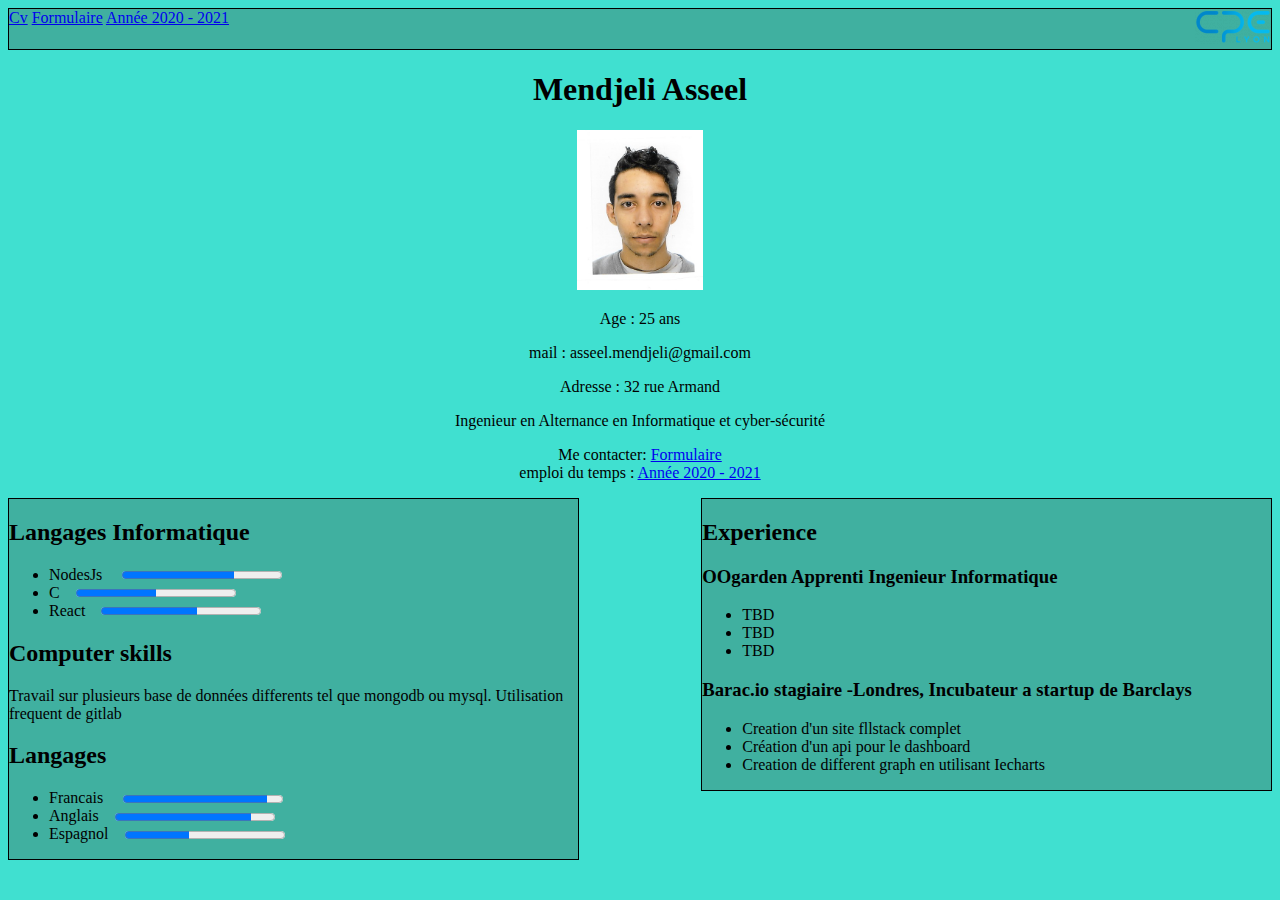
<file: index.html>
<!doctype html>

<head>
     <meta http-equiv="Content-Type" content="text/html; charset=utf-8"/>
     <title>Curriculum Vitae de Mendjeli Asseel »</title>
     <link rel="stylesheet" href="style.css">
</head>

<body class="body">


        <nav class="nav">
                <a href="index.html">Cv</a>
                <a href="form.html">Formulaire</a>
                <a href="calendar.html">Année 2020 - 2021</a>
                <img class="logo" src="images/cpe.png" alt="Photo of CPE" id="pic" />
        </nav>
        
        
            <!-- Microformats! -->
        <div class="profile">
            <h1> Mendjeli Asseel</h1>
            <img class="photo" src="images/asseel.jpg" alt="Photo de Asseel" id="pic" />
            <p> Age : 25 ans</p>
            <p> mail : asseel.mendjeli@gmail.com</p>
            <p>Adresse : 32 rue Armand</p>
            <p>Ingenieur en Alternance en Informatique et cyber-sécurité</p>
                Me contacter: <a href="form.html">Formulaire</a><br />
                emploi du temps :  <a href="calendar.html">Année 2020 - 2021</a>
        </div>

                

        <div class="left-container">
            <h2>Langages Informatique</h2>
                <ul>
                    <li>NodesJs <progress  max="100" value="70" style="margin-left: 1em;"> 70% </progress></li>
                    <li>C<progress style="margin-left: 1em;" max="100" value="50"> 50% </progress></li>
                    <li>React<progress style="margin-left: 1em;" max="100" value="60"> 60% </progress></li>
                </ul>
                
                <h2>Computer skills</h2>
                <p>Travail sur plusieurs base de données differents tel que mongodb ou mysql. Utilisation frequent de gitlab</p>

                <h2>Langages</h2>
                <ul>
                    <li>Francais <progress max="100" value="90" style="margin-left: 1em;"> 90% </progress></li>
                    <li>Anglais<progress style="margin-left: 1em;" max="100" value="85"> 85% </progress></li>
                    <li>Espagnol<progress style="margin-left: 1em;" max="100" value="40"> 40% </progress></li>
                </ul>
        </div>


        <div class="right-container">
            <h2>Experience</h2>

                <h3>OOgarden <span>Apprenti Ingenieur Informatique</span></h2>
                <ul>
                    <li>TBD</li>
                    <li>TBD</li>
                    <li>TBD</li>
                </ul>
                
                <h3>Barac.io <span>stagiaire -Londres, Incubateur a startup de Barclays</span></h3>
                <ul>
                    <li>Creation d'un site fllstack complet</li>
                    <li>Création d'un api  pour le dashboard</li>
                    <li>Creation de different graph en utilisant Iecharts</li>
                </ul> 
         </div>


</body>

</html>
</file>
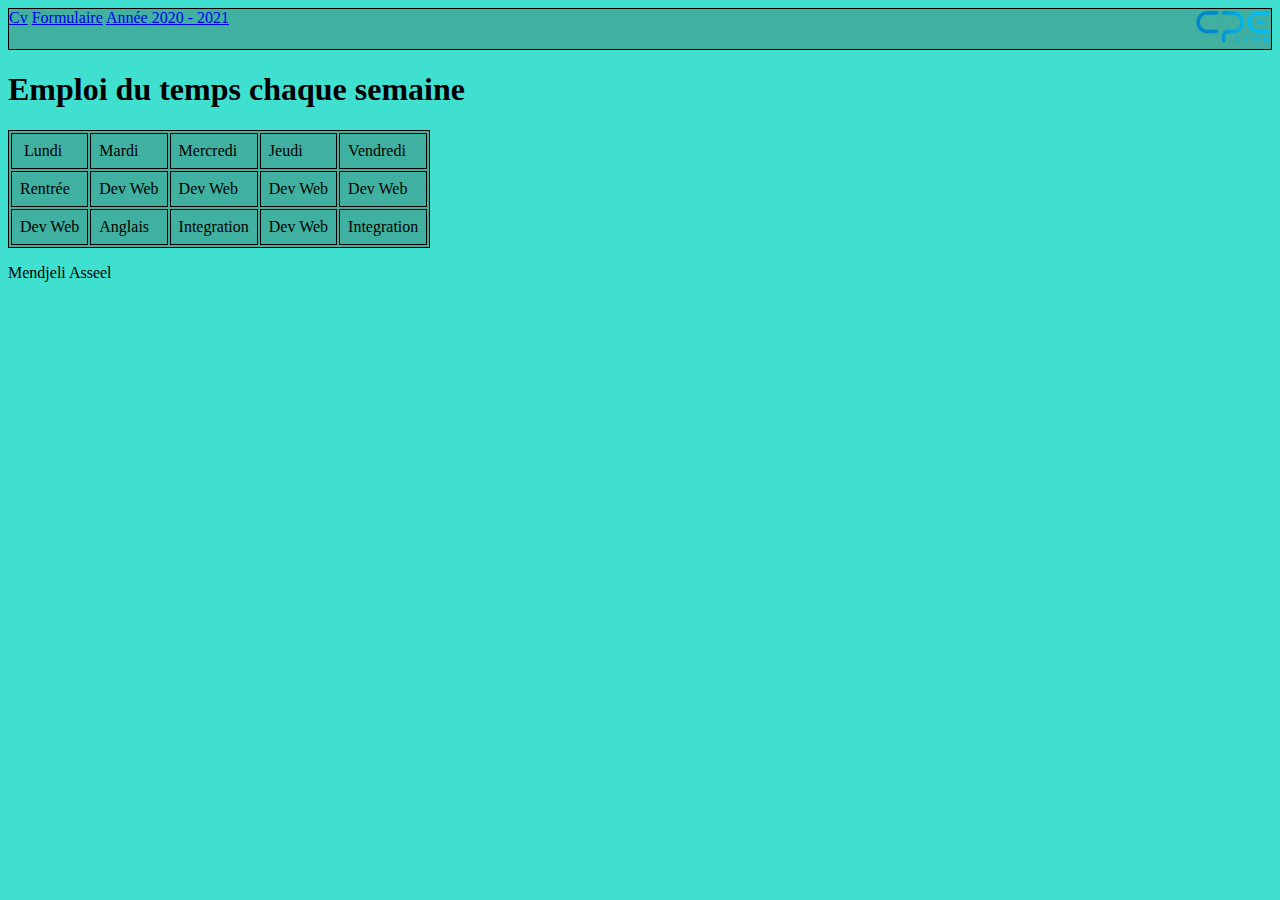
<file: calendar.html>
<!DOCTYPE html>
<html>
    <head>
        <title>Calendrier</title>
        <meta charset="utf-8">
        <nav class="nav">
            <a href="index.html">Cv</a>
            <a href="form.html">Formulaire</a>
            <a href="calendar.html">Année 2020 - 2021</a>
            <img class="logo" src="images/cpe.png" alt="Photo of CPE" id="pic" />
    </nav>
        <link rel="stylesheet" href="style.css">
    </head>
    <body class="body">
        <h1>Emploi du temps chaque semaine</h1>
        <table class="table">
                <tbody>
                    <tr>
                        <td class="jour">&nbsp;Lundi</td>
                        <td class="jour">Mardi</td>
                        <td class="jour">Mercredi</td>
                        <td class="jour">Jeudi</td>
                        <td class="jour">Vendredi</td>
                    </tr>
                <tr>
                        <td>Rentrée</td>
                        <td>Dev Web</td>
                        <td>Dev Web</td>
                        <td>Dev Web</td>
                        <td>Dev Web</td>
                </tr>
                <tr>
                        <td>Dev Web</td>
                        <td>Anglais</td>
                        <td>Integration</td>
                        <td>Dev Web</td>
                        <td>Integration</td>
                </tr>
                </tbody>
            </table> 
        <footer>
            <p>Mendjeli Asseel</p>
        </footer>       
    </body>
</html>
</file>
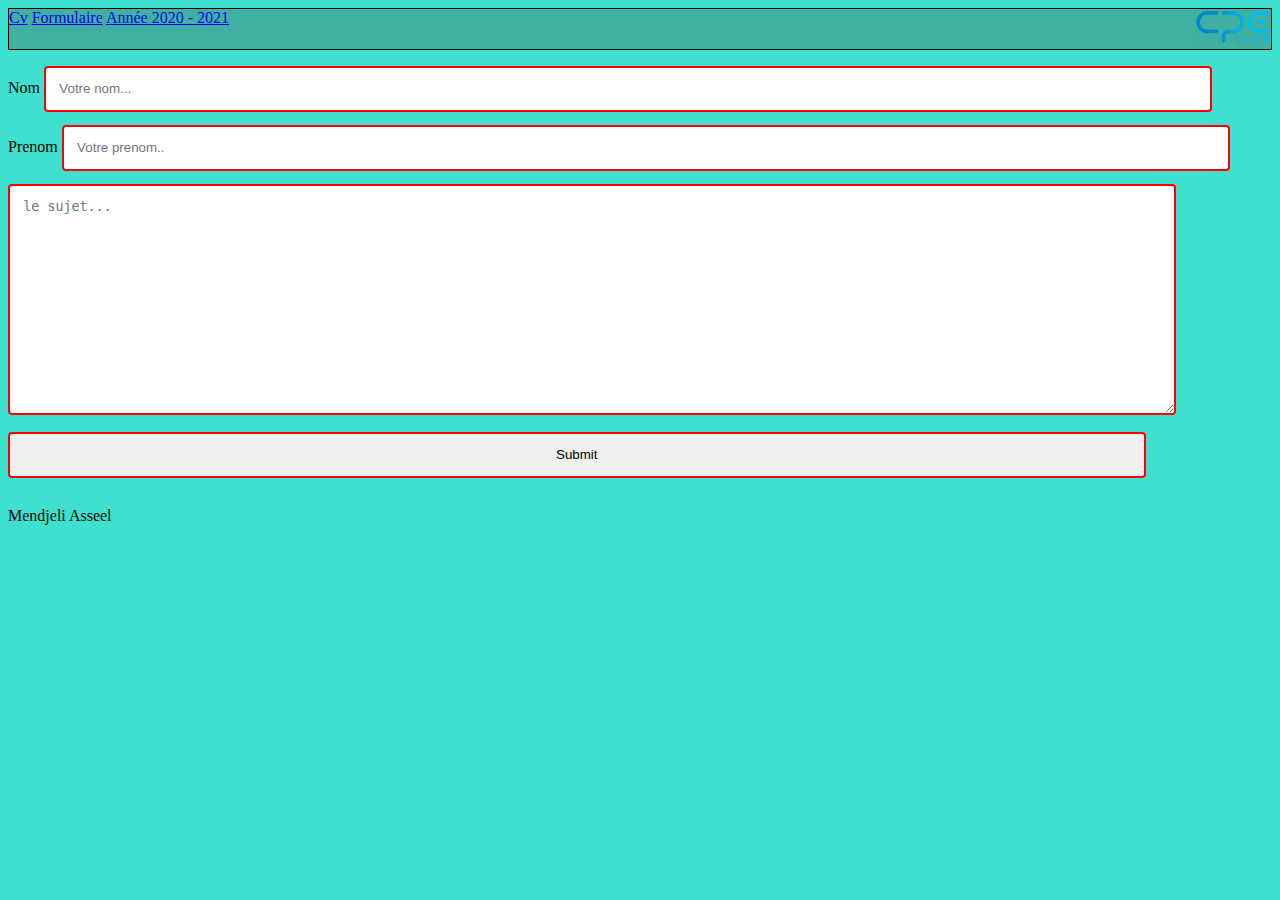
<file: form.html>
<!doctype html>

<head>
     <meta http-equiv="Content-Type" content="text/html; charset=utf-8"/>
     <link rel="stylesheet" href="style.css">
     <title>Curriculum Vitae de Mendjeli Asseel »</title>

</head>
<body class="body">
      <nav class="nav">
            <a href="index.html">Cv</a>
            <a href="form.html">Formulaire</a>
            <a href="calendar.html">Année 2020 - 2021</a>
            <img class="logo" src="images/cpe.png" alt="Photo of CPE" id="pic" />
    </nav>
      <label for="fname">Nom</label>
      <input type="text" id="fname" name="firstname" placeholder="Votre nom...">
</br>
      <label for="lname">Prenom</label>
      <input type="text" id="lname" name="lastname" placeholder="Votre prenom..">
</br>
  
      <label for="subject"></label>
      <textarea id="subject" name="subject" placeholder="le sujet..." style="height:200px"></textarea>
  
      <input type="submit" value="Submit">
      <footer>
            <p>Mendjeli Asseel</p>
        </footer>    
</body>
</file>
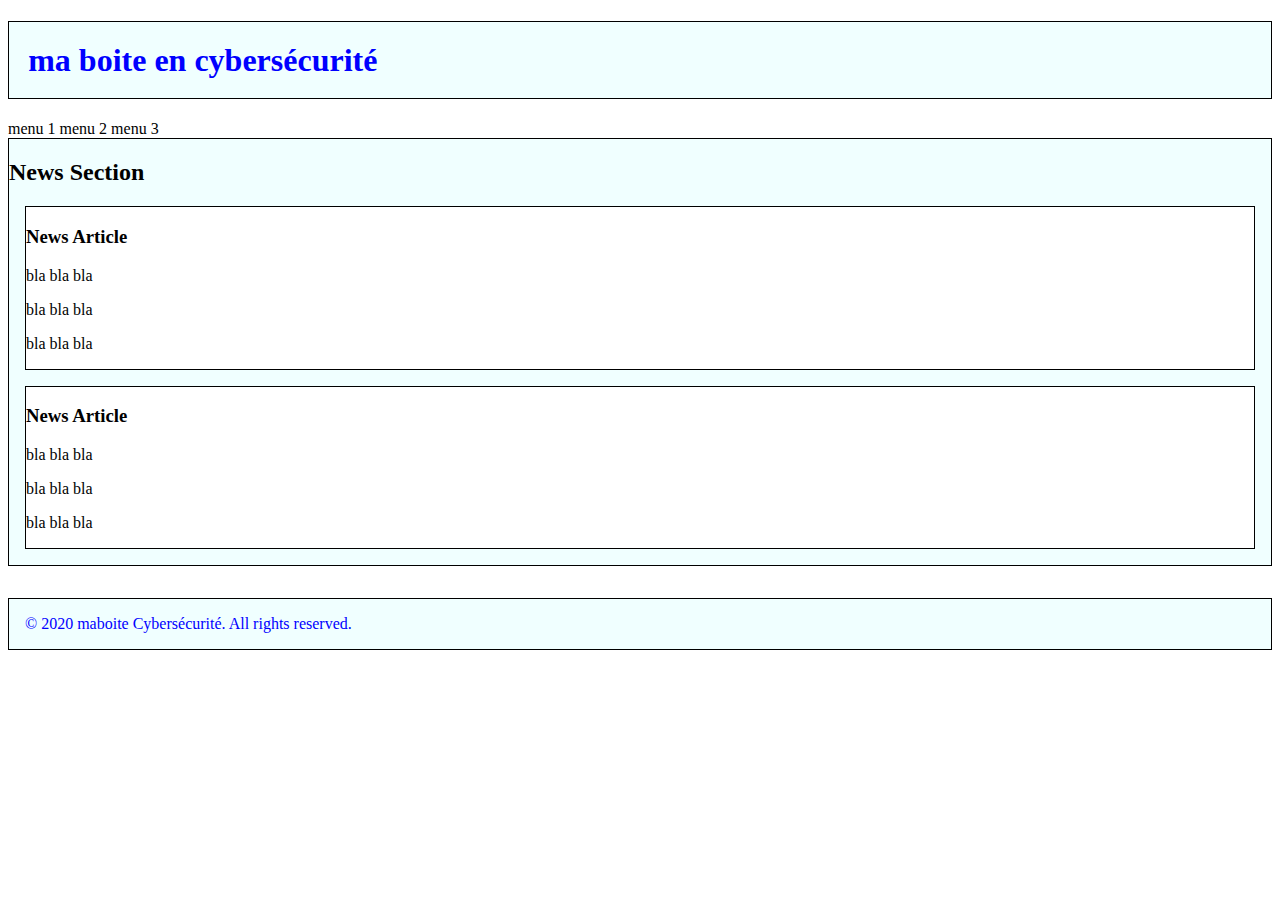
<file: ma-boite.html>
<!doctype html>
	<head>
         <meta http-equiv="Content-Type" content="text/html; charset=utf-8"/>
         <link rel="stylesheet" href="style-maboite.css">
		 <title>ma boite en cybersécurité</title>
	</head>
<body >
    <h1 class="titre">ma boite en cybersécurité</h1>
    <nav>
        menu 1 menu 2 menu 3
    </nav>
    <div class="container">
        <h2>News Section</h2>
        <div class="article">
            <h3>News Article</h3>
            <p>bla bla bla</p>
            <p>bla bla bla</p>
            <p>bla bla bla</p>
        </div>
        <div class="article">
            <h3>News Article</h3>
            <p>bla bla bla</p>
            <p>bla bla bla</p>
            <p>bla bla bla</p>
        </div>
    </div>
    <footer class="footer" >
        &copy; 2020 maboite Cybersécurité. All rights reserved.
    </footer>
</body>

</html>
</file>
<file: style.css>
.body{
    background-color: turquoise;
}
.nav{
    height: 40px;
    background-color: #40B0A0;
    border: 1px solid black;
    margin-bottom: 1em;
}
.container{
    height: 100%;
}
.photo{
    height: 10em;
}
.logo{
    float: right;
}
.profile{
    text-align: center;
    margin-bottom: 1em;
}
.left-container{
    background-color: #40B0A0;
    border: 1px solid black;
    float: left;
    width: 45%;
}
.right-container{
    float: right;
    width: 45%;
    background-color: #40B0A0;
    border: 1px solid black;
}
.table{
    background-color: #40B0A0;
    border: 1px solid black;
}
table td{
    padding: 0.5em;
    border: 1px solid black;
}
input, textarea {
    width : 90%;
    border: 2px solid red;
    border-radius: 4px;
    padding: 1em;
    margin-bottom: 1em;
  }
</file>
<file: style-maboite.css>
.titre{
                background-color: azure;
                 color: blue;
                 border: 1px solid #000000;
                 padding: 0.6em;
             }

             .container ,footer{
                background-color: azure;
                border: 1px solid #000000;
             }
             .article{
                 background-color : white;
                 border: 1px solid #000000;
                 margin-bottom: 1em;
                 margin-left: 1em;
                 margin-right: 1em;
             }
             footer{
                 margin-top: 2em;
                 color: blue;
                 padding: 1em;
             }
</file>
